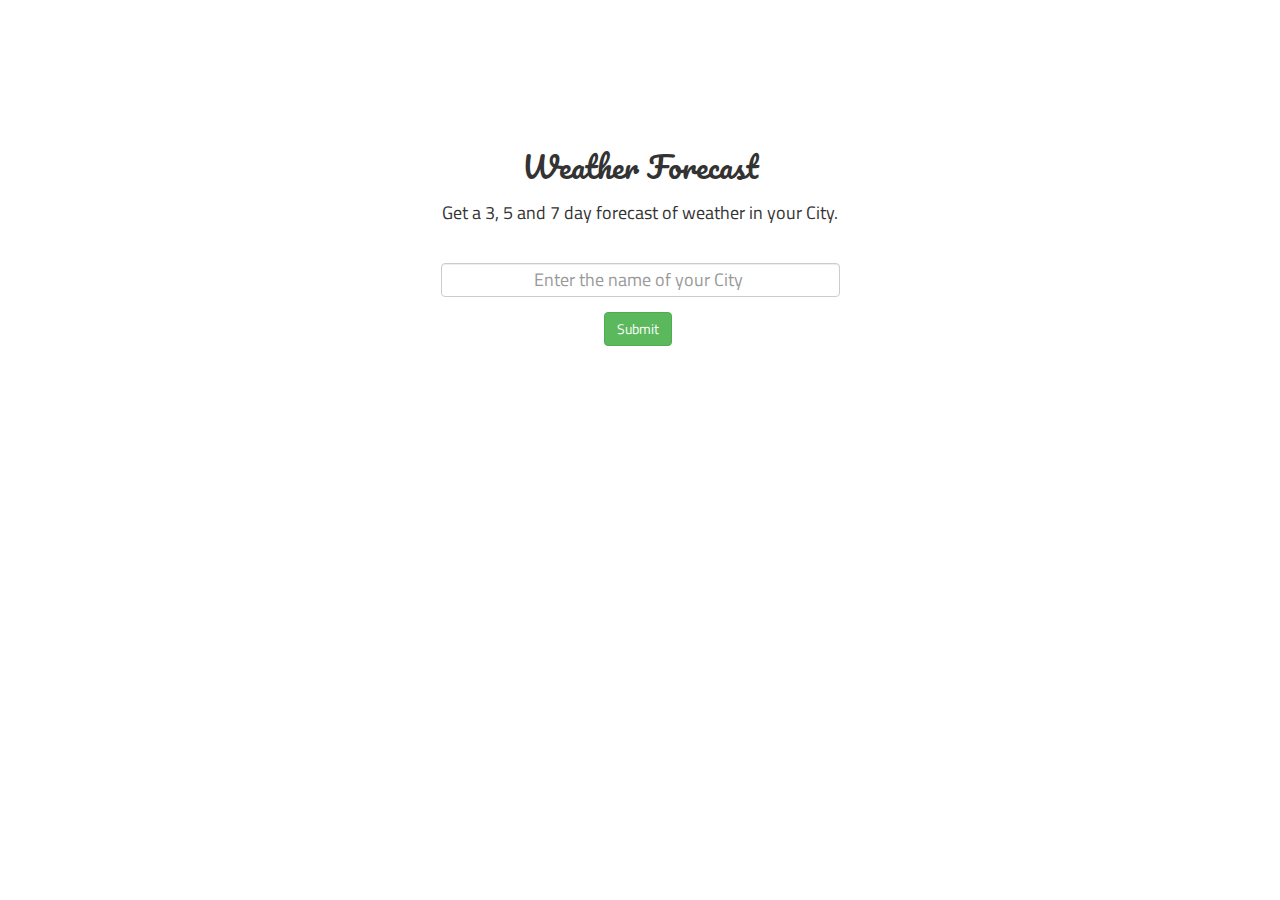
<file: index.html>
<!DOCTYPE html>
<html lang="en" ng-app="weatherApp">
<head>
  <meta charset="utf-8">
  <meta http-equiv="X-UA-Compatible" content="IE=edge">
  <meta name="viewport" content="width=device-width, initial-scale=1">

  <title>Weather Forecast App</title>

  <link rel="stylesheet" href="css/bootstrap.min.css">
  <link rel="stylesheet" href="css/styles.css">
  
  <link href='https://fonts.googleapis.com/css?family=Titillium+Web:400,600' rel='stylesheet' type='text/css'>
  <link href='https://fonts.googleapis.com/css?family=Pacifico' rel='stylesheet' type='text/css'>

  <script src="js/jquery-2.1.4.min.js"></script>
  <script src="js/angular.min.js"></script>
  <script src="js/angular-route.min.js"></script>
  <script src="js/angular-resource.min.js"></script>
  <script src="js/app.js"></script> 
  

  <!-- HTML5 shim and Respond.js for IE8 support of HTML5 elements and media queries -->
  <!-- WARNING: Respond.js doesn't work if you view the page via file:// -->
      <!--[if lt IE 9]>
        <script src="https://oss.maxcdn.com/html5shiv/3.7.2/html5shiv.min.js"></script>
        <script src="https://oss.maxcdn.com/respond/1.4.2/respond.min.js"></script>
        <![endif]-->
  </head>
  <body>
    <div class="container">
      <div ng-view></div>
    </div>
  </body>
</html>
</file>
<file: css/styles.css>
h2 {
  font-family: 'Pacifico', cursive;
  margin-bottom: 0px;
}

h3 {
  font-family: 'Titillium Web', sans-serif;
  font-weight: 600;
  margin-bottom: 20px;
}

a {
  margin-right: 5px;
}

body {
  font-family: 'Titillium Web', sans-serif;
  font-size: 18px;
}

.title-row {
  margin-top: 130px;
}

.para-row h4{
  margin-bottom: 0;
  margin-top:20px;
  text-align: center;
}

.city-form {
  margin-top: 40px;;
  text-align: center;
}

#search-city {
  width:35%;
  margin: 0 auto;
  text-align: center;
  font-size: 18px;
  padding: 7px;
}

.forecast-row {
  margin-top: 5vh;
  text-align: center;
}

.row-bottom {
  margin-bottom: 20px;
}



.panel {
  width: 28vw;
  margin:0 auto 10px;
}

.panel-default>.panel-heading {
    color: #fff;
    background-color: #3498db;
    border-color: #3498db;
}
</file>
